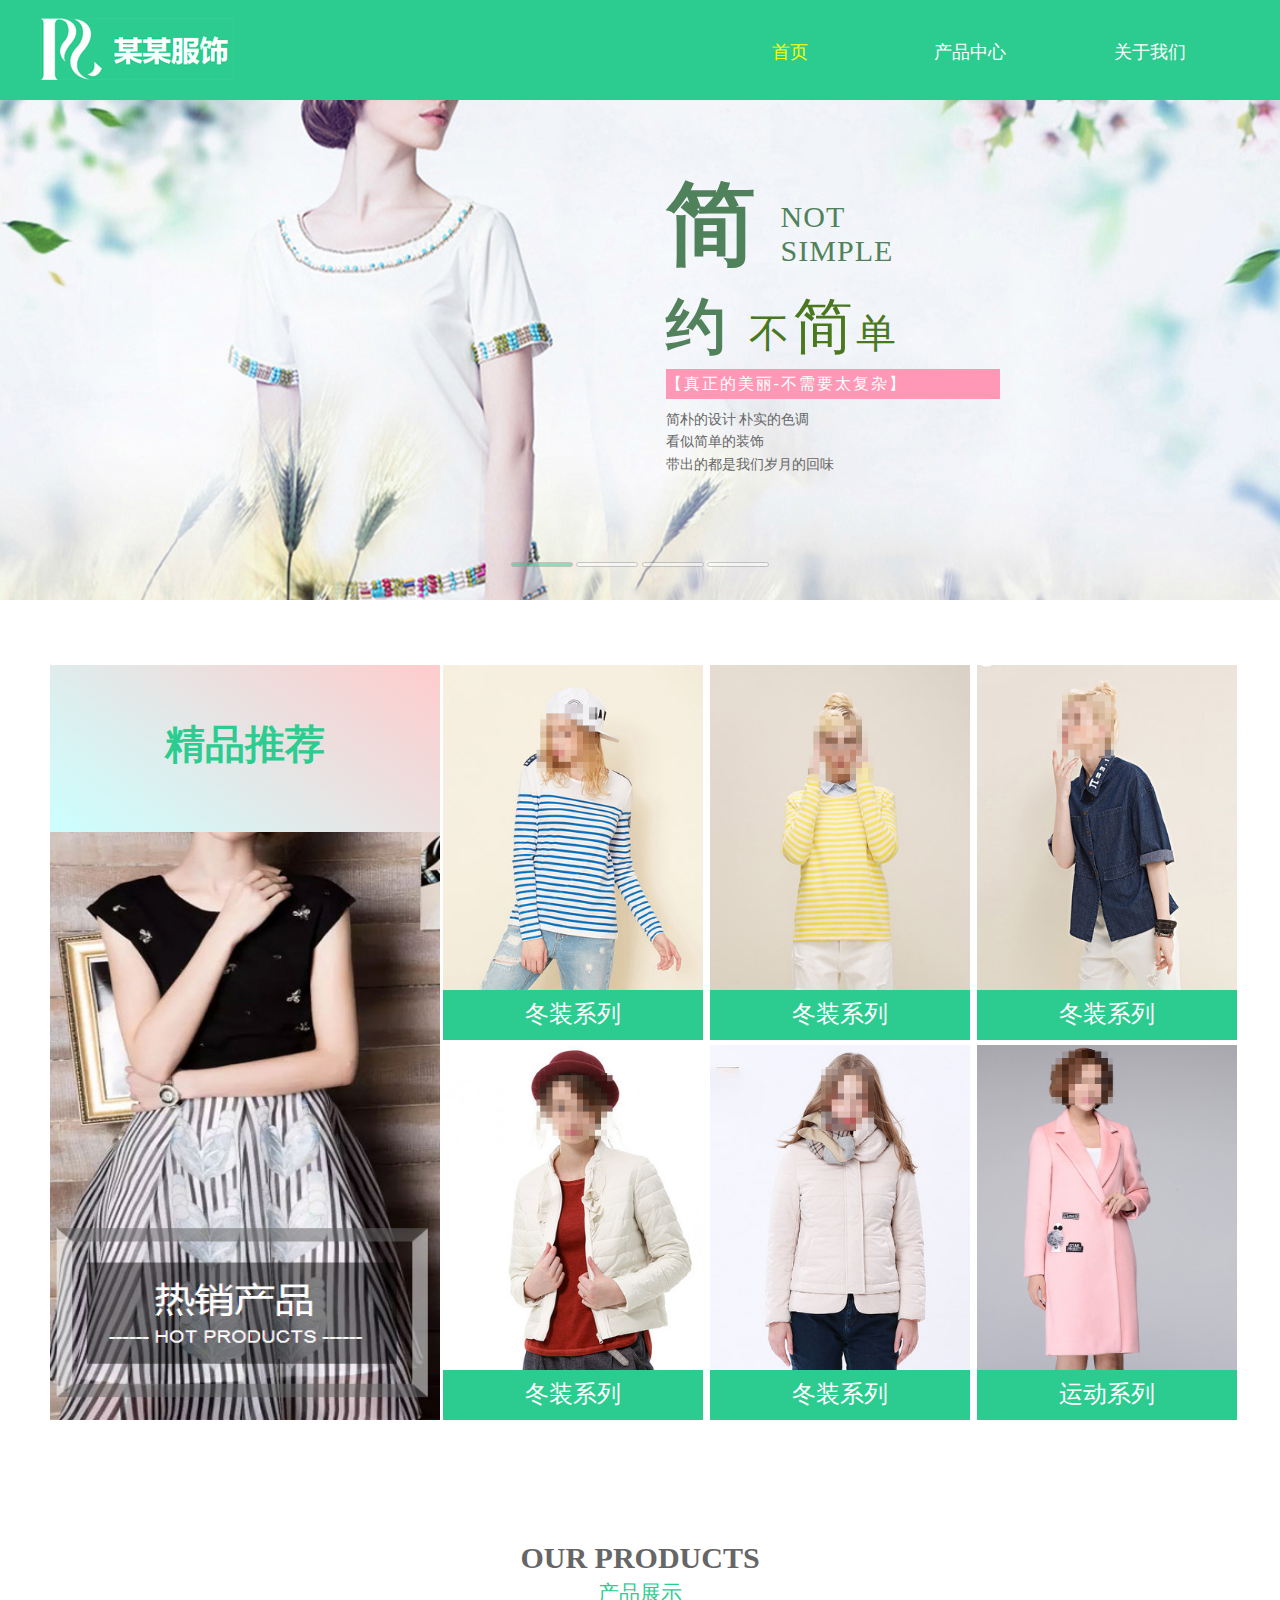
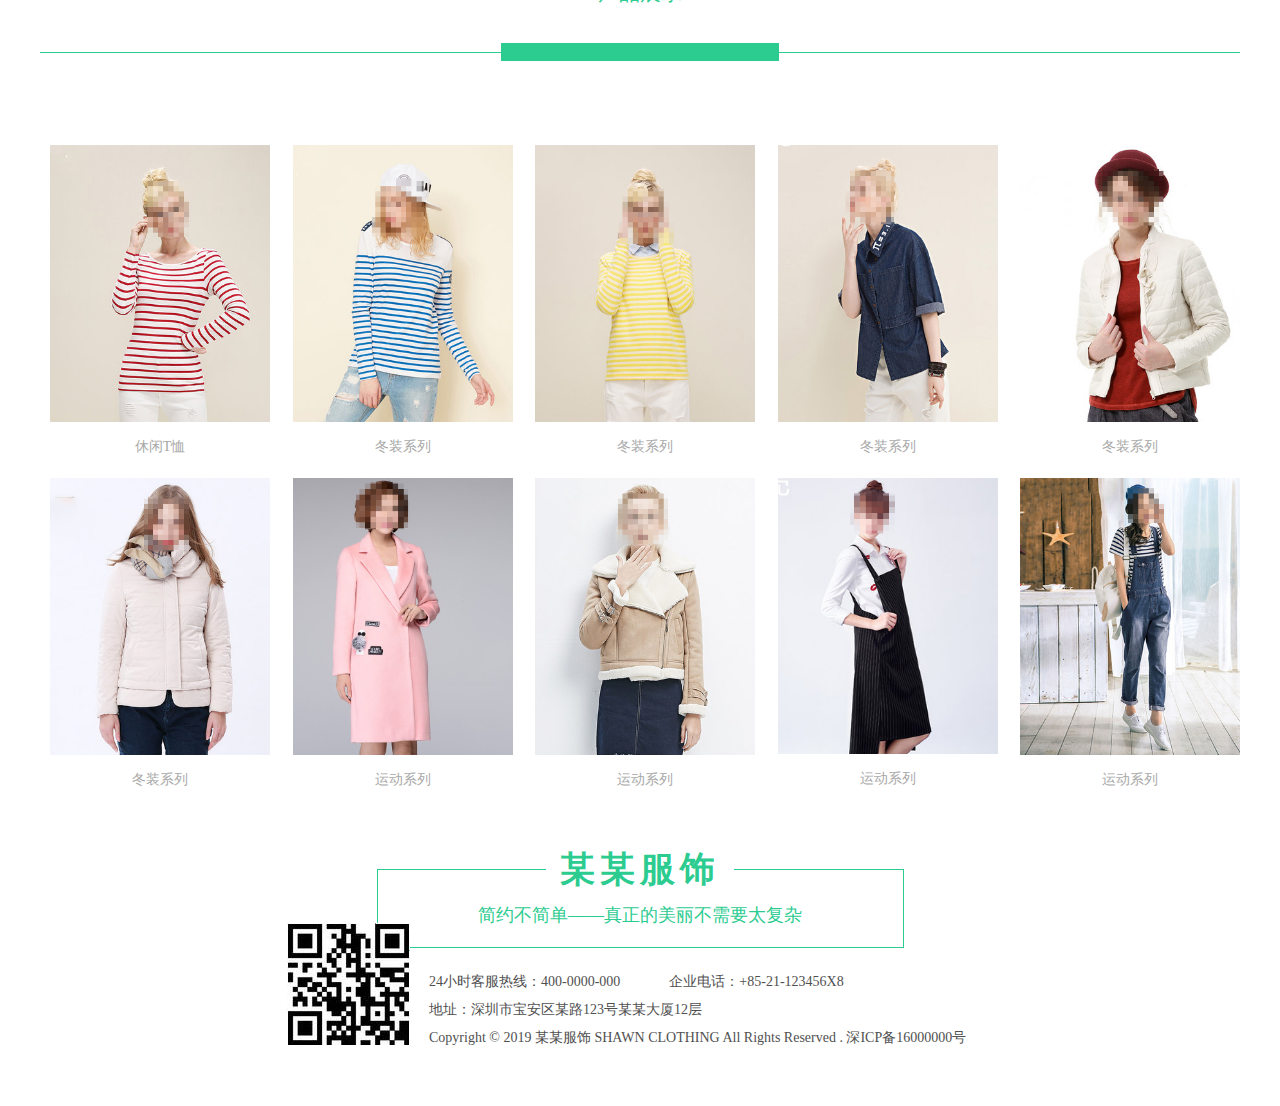
<file: zitao/index.html>
<!DOCTYPE html>
<html>
<head>
  <meta charset="UTF-8">
  <meta name="viewport" content="width=device-width, initial-scale=1.0">
  <meta http-equiv="X-UA-Compatible" content="ie=edge">
  <link rel="icon" href="./src/static/img/logo.ico" type="images/x-ico" />
  <title>服装公司</title>
  <meta name="keywords" content="子韬服饰，服装，某某服饰">
  <meta name="description" content="子韬服饰是个人练习网站，用于学习Linux，服务器，前端等等">
  <link rel="stylesheet" href="./src/static/css/base.css">
  <link rel="stylesheet" href="./src/static/css/index.css">
</head>
<body>
  <!-- 头部导航 -->
  <div class="header">
    <div class="header-wrapper">
      <div class="logo">
        <img src="./src/static/img/logo-index.jpg">
      </div>
      <div class="nav">
        <ul>
          <li><a href="#">首页</a></li>
          <li><a href="./src/page/product.html">产品中心</a></li>
          <li><a href="./src/page/about-us.html">关于我们</a></li>
        </ul>
      </div>
    </div>
  </div>
  <!-- 轮播图 -->
  <div class="carousel">
    <div class="carousel-wrapper">
      <div class="slide slide-04"></div>
      <div class="slide slide-01"></div>
      <div class="slide slide-02"></div>
      <div class="slide slide-03"></div>
      <div class="slide slide-04"></div>
      <div class="slide slide-01"></div>
    </div>
    <div class="direction slide-prev"><</div>
    <div class="direction slide-next">></div>
    <div class="slide-pagination">
      <span class="pagination"></span>
      <span class="pagination"></span>
      <span class="pagination"></span>
      <span class="pagination"></span>
    </div>
    <div class="box-4">
      <div class="item-1">
        <div>
          <P>简</P>
        </div>
        <div>
          <p>NOT</p>
          <p>SIMPLE</p>
        </div>
      </div>
      <div class="item-2">
        <p>
          <span class="span-1">约</span>
          <span class="span-2">不</span>
          <span class="span-3">简</span>
          <span class="span-2">单</span>
        </p>
      </div>
      <div class="item-3">
        <p>【真正的美丽-不需要太复杂】</p>
      </div>
      <div class="item-4">
        <p>简朴的设计  朴实的色调</p>
        <p>看似简单的装饰</p>
        <p>带出的都是我们岁月的回味</p>
      </div>
    </div>
  </div>
  <script src="./src/static/js/index.js"></script>

  <div class="app-wrapper">
     <!-- 精品推荐 -->
      <div class="hot">
        <div class="hot-content">
          <div class="hot-main">
            <div class="hot-view">精品推荐</div>
            <!-- <div class="hot-sales">HOT SALES</div> -->
            <a href=""><img src="./src/static/img/product-hot.jpg"></a>
          </div>
          <div class="hot-other">
            <div class="hot-1">
              <a href=""><img src="./src/static/img/p-02.jpg"></a>
              <div>冬装系列</div>
            </div>
            <div class="hot-2">
              <a href=""><img src="./src/static/img/p-03.jpg"></a>
              <div>冬装系列</div>
            </div>
            <div class="hot-3">
              <a href=""><img src="./src/static/img/p-04.jpg"></a>
              <div>冬装系列</div>
            </div>
            <div class="hot-4">
              <a href=""><img src="./src/static/img/p-05.jpg"></a>
              <div>冬装系列</div>
            </div>
            <div class="hot-5">
              <a href=""><img src="./src/static/img/p-06.jpg"></a>
              <div>冬装系列</div>
            </div>
            <div class="hot-6">
              <a href=""><img src="./src/static/img/p-07.jpg"></a>
              <div>运动系列</div>
            </div>
          </div>
        </div>
      </div>
    <!-- 产品展示 -->
    <div class="product">
      <div class="product-head">
        <p class="product-head-en">OUR PRODUCTS</p>
        <p class="product-head-zn">产品展示</p>
      </div>
      <div class="product-hr">
        <img src="./src/static/img/product-hr.png">
      </div>
      <div class="product-content">
        <div>
          <a href=""><img src="./src/static/img/p-01.jpg"></a>
          <p><a href="">休闲T恤</a></p>
        </div>
        <div>
          <a href=""><img src="./src/static/img/p-02.jpg"></a>
          <p><a href="">冬装系列</a></p>
        </div>
        <div>
          <a href=""><img src="./src/static/img/p-03.jpg"></a>
          <p><a href="">冬装系列</a></p>
        </div>
        <div>
          <a href=""><img src="./src/static/img/p-04.jpg"></a>
          <p><a href="">冬装系列</a></p>
        </div>
        <div>
          <a href=""><img src="./src/static/img/p-05.jpg"></a>
          <p><a href="">冬装系列</a></p>
        </div>
        <div>
          <a href=""><img src="./src/static/img/p-06.jpg"></a>
          <p><a href="">冬装系列</a></p>
        </div>
        <div>
          <a href=""><img src="./src/static/img/p-07.jpg"></a>
          <p><a href="">运动系列</a></p>
        </div>
        <div>
          <a href=""><img src="./src/static/img/p-08.jpg"></a>
          <p><a href="">运动系列</a></p>
        </div>
        <div>
          <a href=""><img src="./src/static/img/p-09.jpg"></a>
          <p><a href="">运动系列</a></p>
        </div>
        <div>
          <a href=""><img src="./src/static/img/p-10.jpg"></a>
          <p><a href="">运动系列</a></p>
        </div>
      </div>
    </div>
  </div>
  <!-- 底部 -->
  <div class="footer">
    <div class="footer-head">
      <fieldset>
        <legend>&nbsp;某某服饰&nbsp;</legend>
        <span>简约不简单——真正的美丽不需要太复杂</span>  
      </fieldset>
    </div>
    <div class="footer-wrapper">
      <div class="footer-qr">
        <img src="./src/static/img/footer-qr.jpg">
      </div>
      <div class="footer-content">
        <p class="p-pc">24小时客服热线：400-0000-000
          &nbsp;&nbsp;&nbsp;&nbsp;&nbsp;&nbsp;&nbsp;&nbsp;&nbsp;&nbsp;&nbsp;&nbsp;
          企业电话：+85-21-123456X8</p>
        <p class="p-m">24小时客服热线：400-0000-000</p>
        <p class="p-m">企业电话：+85-21-123456X8</pclass="p-m">
        <p>地址：深圳市宝安区某路123号某某大厦12层</p>
        <p>Copyright © 2019 某某服饰 SHAWN CLOTHING All Rights Reserved . 深ICP备16000000号</p>
        <!-- <div class="footer-img">
          <div class="icon-qq"></div>
          <div class="icon-wx"></div>
          <div class="icon-wb"></div>
        </div>
        <div></div>
        <div></div> -->
      </div>
    </div>
  </div>
</body>
</html>
</file>
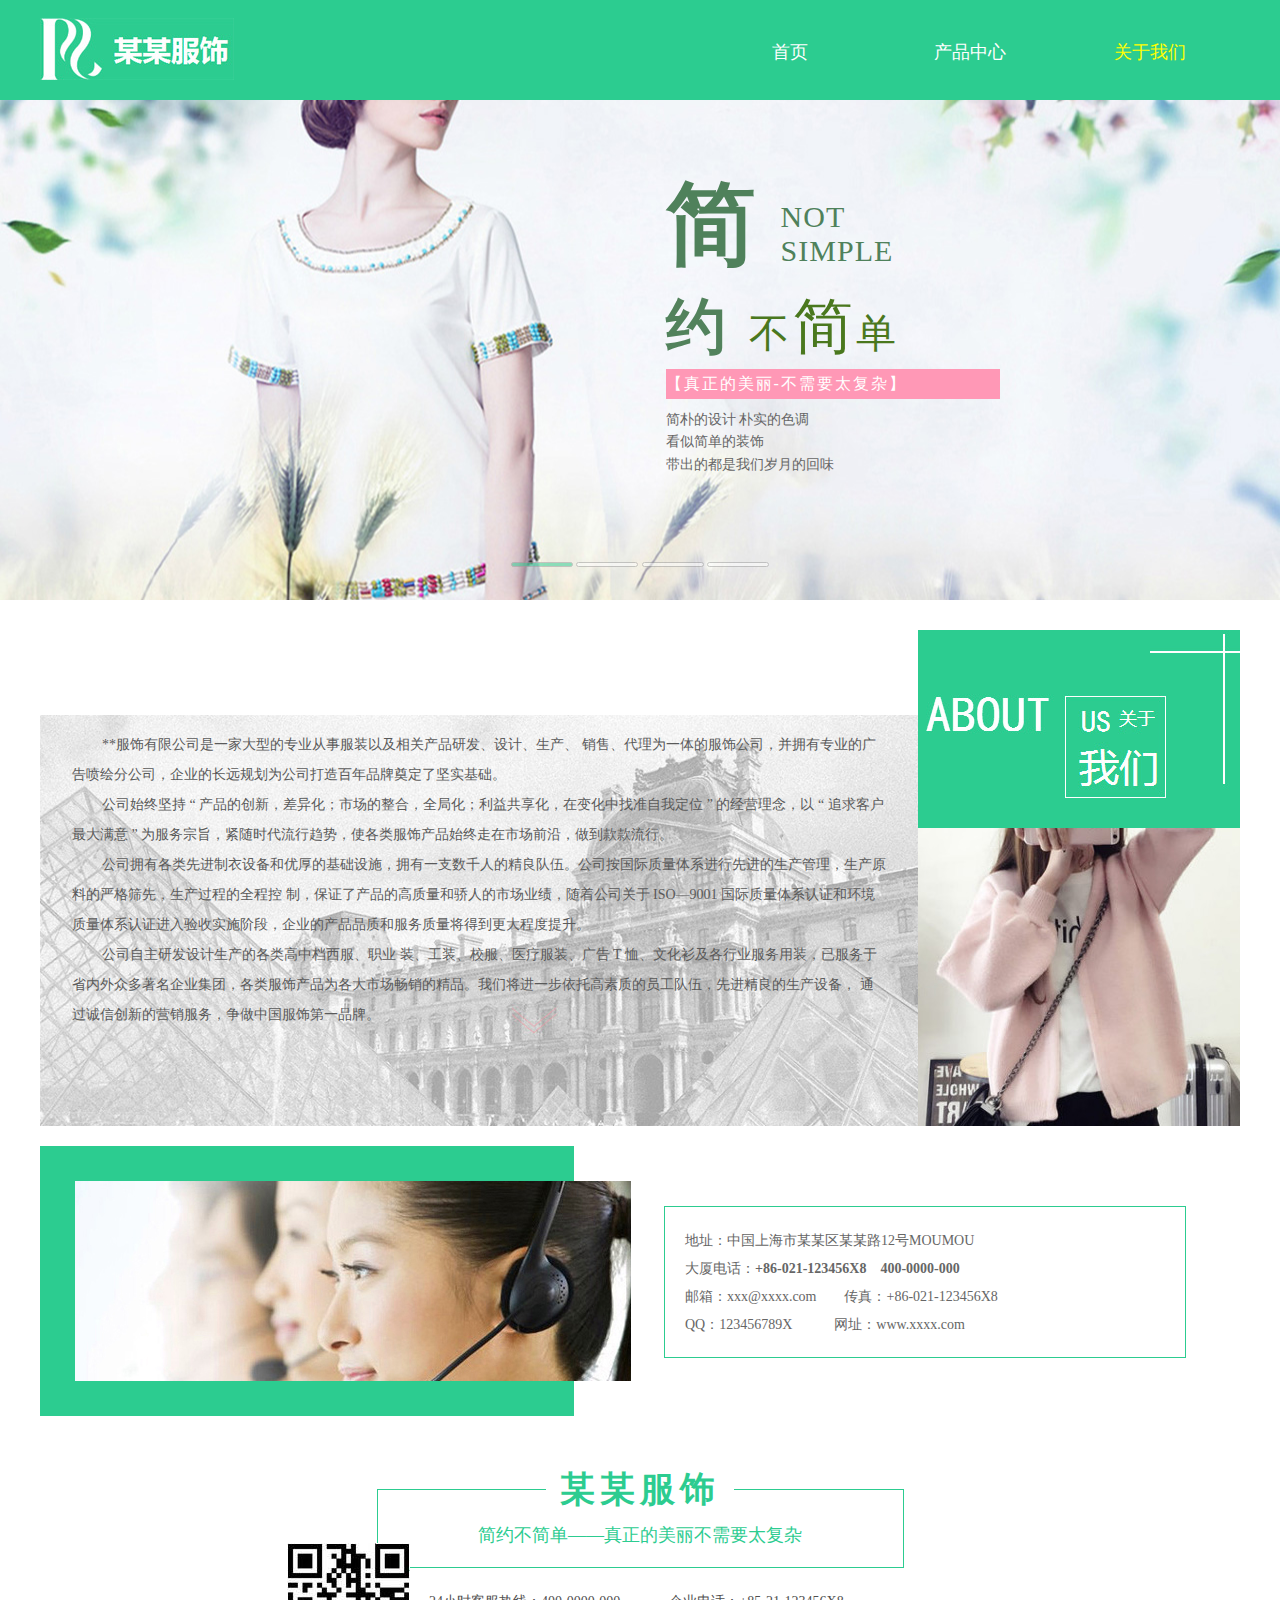
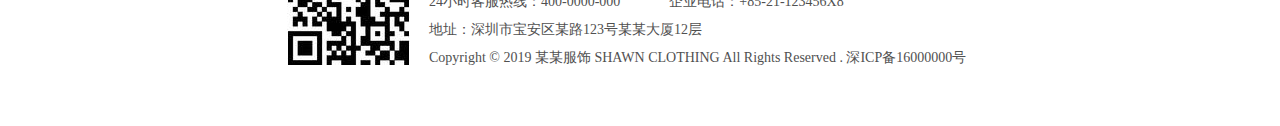
<file: zitao/src/page/about-us.html>
<!DOCTYPE html>
<html>
<head>
  <meta charset="UTF-8">
  <meta name="viewport" content="width=device-width, initial-scale=1.0">
  <meta http-equiv="X-UA-Compatible" content="ie=edge">
  <link rel="icon" href="../static/img/logo.ico" type="images/x-ico" />
  <title>服装公司</title>
  <link rel="stylesheet" href="../static/css/base.css">
  <link rel="stylesheet" href="../static/css/index.css">
  <link rel="stylesheet" href="../static/css/about-us.css">
</head>
<body>
  <!-- 头部导航 -->
  <div class="header">
    <div class="header-wrapper">
      <div class="logo">
          <img src="../static/img/logo-index.jpg">
        </div>
        <div class="nav">
          <ul>
            <li><a href="../../index.html">首页</a></li>
            <li><a href="./product.html">产品中心</a></li>
            <li><a href="#">关于我们</a></li>
          </ul>
        </div>
    </div>
  </div>
  <!-- 轮播图 -->
  <div class="carousel">
    <div class="carousel-wrapper">
      <div class="slide slide-04"></div>
      <div class="slide slide-01"></div>
      <div class="slide slide-02"></div>
      <div class="slide slide-03"></div>
      <div class="slide slide-04"></div>
      <div class="slide slide-01"></div>
    </div>
    <div class="direction slide-prev"><</div>
    <div class="direction slide-next">></div>
    <div class="slide-pagination">
      <span class="pagination"></span>
      <span class="pagination"></span>
      <span class="pagination"></span>
      <span class="pagination"></span>
    </div>
    <div class="box-4">
      <div class="item-1">
        <div>
          <P>简</P>
        </div>
        <div>
          <p>NOT</p>
          <p>SIMPLE</p>
        </div>
      </div>
      <div class="item-2">
        <p>
          <span class="span-1">约</span>
          <span class="span-2">不</span>
          <span class="span-3">简</span>
          <span class="span-2">单</span>
        </p>
      </div>
      <div class="item-3">
        <p>【真正的美丽-不需要太复杂】</p>
      </div>
      <div class="item-4">
        <p>简朴的设计  朴实的色调</p>
        <p>看似简单的装饰</p>
        <p>带出的都是我们岁月的回味</p>
      </div>
    </div>
  </div>
  <script src="../static/js/index.js"></script>

  <div class="app-wrapper">
     <!-- 公司简介 -->
    <div class="profile">
      <div class="profile-content">
        <p>
          **服饰有限公司是一家大型的专业从事服装以及相关产品研发、设计、生产、 销售、代理为一体的服饰公司，并拥有专业的广告喷绘分公司，企业的长远规划为公司打造百年品牌奠定了坚实基础。
        </p>
        <p>
          公司始终坚持 “ 产品的创新，差异化；市场的整合，全局化；利益共享化，在变化中找准自我定位 ” 的经营理念，以 “ 追求客户最大满意 ” 为服务宗旨，紧随时代流行趋势，使各类服饰产品始终走在市场前沿，做到款款流行。
        </p>
        <p>
          公司拥有各类先进制衣设备和优厚的基础设施，拥有一支数千人的精良队伍。公司按国际质量体系进行先进的生产管理，生产原料的严格筛先，生产过程的全程控 制，保证了产品的高质量和骄人的市场业绩，随着公司关于 ISO—9001 国际质量体系认证和环境质量体系认证进入验收实施阶段，企业的产品品质和服务质量将得到更大程度提升。
        </p>
        <p>
          公司自主研发设计生产的各类高中档西服、职业 装、工装、校服、医疗服装、广告 T 恤、文化衫及各行业服务用装，已服务于省内外众多著名企业集团，各类服饰产品为各大市场畅销的精品。我们将进一步依托高素质的员工队伍，先进精良的生产设备， 通过诚信创新的营销服务，争做中国服饰第一品牌。
        </p>
      </div>
      <div class="profile-img">
        <img class="about-us-01" src="../static/img/about-us.jpg">
        <img class="about-us-02" src="../static/img/about-us-2.jpg">
      </div>
    </div>
    <!-- 联系我们 -->
    <div class="contact">
      <div class="contact-img">
        <img src="../static/img/contact.jpg" alt="contact us">
      </div>
      <div class="contact-content">
        <p>地址：中国上海市某某区某某路12号MOUMOU</p>
        <p>大厦电话：<strong>+86-021-123456X8&nbsp;&nbsp;&nbsp;&nbsp;400-0000-000</strong></p>
        <p>邮箱：xxx@xxxx.com&nbsp;&nbsp;&nbsp;&nbsp;&nbsp;&nbsp;&nbsp;&nbsp;传真：+86-021-123456X8</p>
        <p>QQ：123456789X&nbsp;&nbsp;&nbsp;&nbsp;&nbsp;&nbsp;&nbsp;&nbsp;&nbsp;&nbsp;&nbsp;&nbsp;网址：www.xxxx.com</p>
      </div>
    </div>
  </div>
  <!-- 底部 -->
  <div class="footer">
    <div class="footer-head">
      <fieldset>
        <legend>&nbsp;某某服饰&nbsp;</legend>
        <span>简约不简单——真正的美丽不需要太复杂</span>  
      </fieldset>
    </div>
    <div class="footer-wrapper">
      <div class="footer-qr">
        <img src="../static/img/footer-qr.jpg">
      </div>
      <div class="footer-content">
        <p class="p-pc">24小时客服热线：400-0000-000
          &nbsp;&nbsp;&nbsp;&nbsp;&nbsp;&nbsp;&nbsp;&nbsp;&nbsp;&nbsp;&nbsp;&nbsp;
          企业电话：+85-21-123456X8</p>
        <p class="p-m">24小时客服热线：400-0000-000</p>
        <p class="p-m">企业电话：+85-21-123456X8</pclass="p-m">
        <p>地址：深圳市宝安区某路123号某某大厦12层</p>
        <p>Copyright © 2019 某某服饰 SHAWN CLOTHING All Rights Reserved . 深ICP备16000000号</p>
        <!-- <div class="footer-img">
          <div class="icon-qq"></div>
          <div class="icon-wx"></div>
          <div class="icon-wb"></div>
        </div> -->
      </div>
    </div>
  </div>
</body>
</html>
</file>
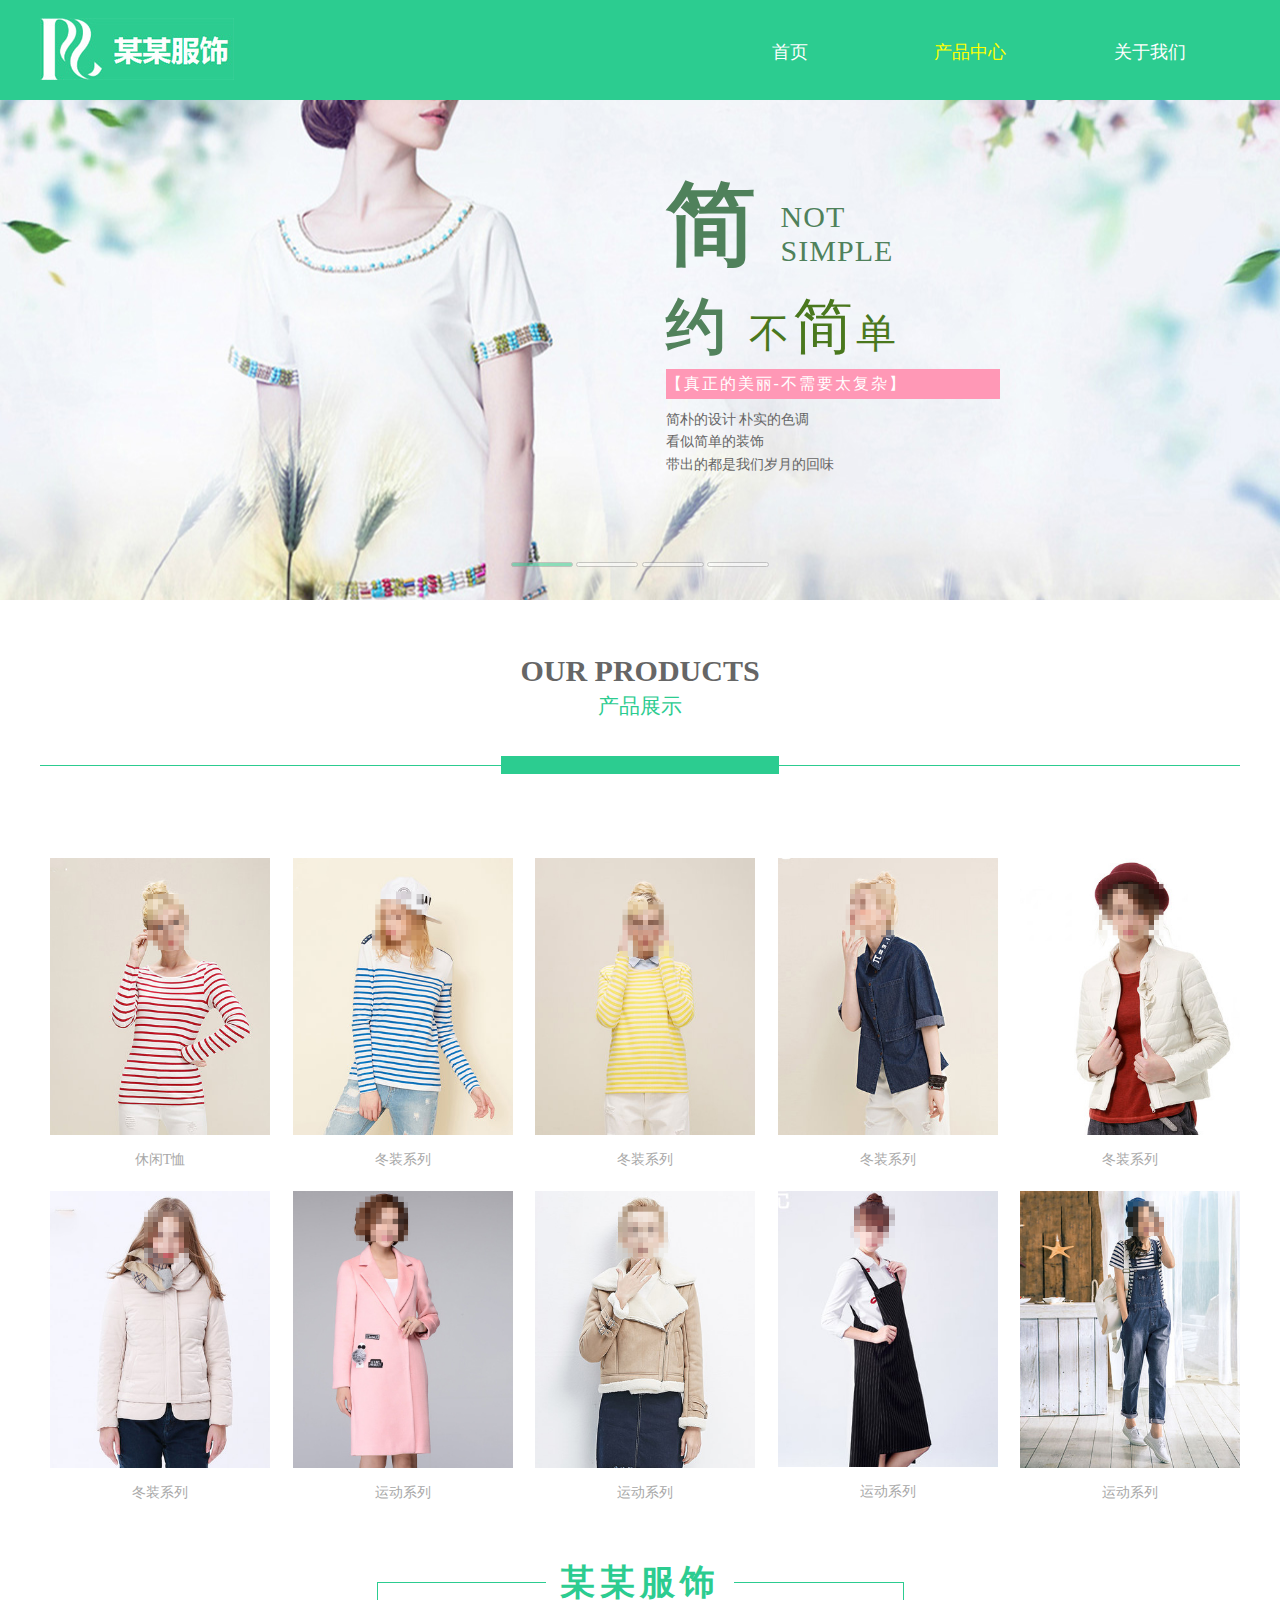
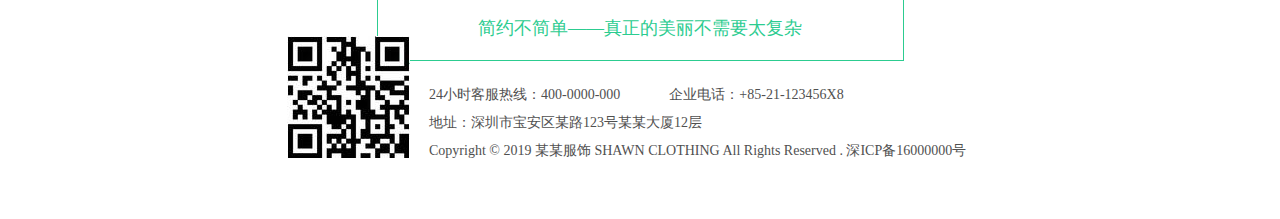
<file: zitao/src/page/product.html>
<!DOCTYPE html>
<html>
<head>
  <meta charset="UTF-8">
  <meta name="viewport" content="width=device-width, initial-scale=1.0">
  <meta http-equiv="X-UA-Compatible" content="ie=edge">
  <link rel="icon" href="../static/img/logo.ico" type="images/x-ico" />
  <title>服装公司</title>
  <link rel="stylesheet" href="../static/css/base.css">
  <link rel="stylesheet" href="../static/css/index.css">
</head>
<body>
  <!-- 头部导航 -->
  <div class="header">
    <div class="header-wrapper">
      <div class="logo">
          <img src="../static/img/logo-index.jpg">
        </div>
        <div class="nav">
          <ul>
            <li><a href="../../index.html">首页</a></li>
            <li><a href="#">产品中心</a></li>
            <li><a href="./about-us.html">关于我们</a></li>
          </ul>
        </div>
    </div>
  </div>
  <!-- 轮播图 -->
  <div class="carousel">
    <div class="carousel-wrapper">
      <div class="slide slide-04"></div>
      <div class="slide slide-01"></div>
      <div class="slide slide-02"></div>
      <div class="slide slide-03"></div>
      <div class="slide slide-04"></div>
      <div class="slide slide-01"></div>
    </div>
    <div class="direction slide-prev"><</div>
    <div class="direction slide-next">></div>
    <div class="slide-pagination">
      <span class="pagination"></span>
      <span class="pagination"></span>
      <span class="pagination"></span>
      <span class="pagination"></span>
    </div>
    <div class="box-4">
      <div class="item-1">
        <div>
          <P>简</P>
        </div>
        <div>
          <p>NOT</p>
          <p>SIMPLE</p>
        </div>
      </div>
      <div class="item-2">
        <p>
          <span class="span-1">约</span>
          <span class="span-2">不</span>
          <span class="span-3">简</span>
          <span class="span-2">单</span>
        </p>
      </div>
      <div class="item-3">
        <p>【真正的美丽-不需要太复杂】</p>
      </div>
      <div class="item-4">
        <p>简朴的设计  朴实的色调</p>
        <p>看似简单的装饰</p>
        <p>带出的都是我们岁月的回味</p>
      </div>
    </div>
  </div>
  <script src="../static/js/index.js"></script>

  <div class="app-wrapper">
     <!-- 公司简介 -->
    <!-- <div class="profile">
      <div class="profile-content">
        <p>
          **服饰有限公司是一家大型的专业从事服装以及相关产品研发、设计、生产、 销售、代理为一体的服饰公司，并拥有专业的广告喷绘分公司，企业的长远规划为公司打造百年品牌奠定了坚实基础。
        </p>
        <p>
          公司始终坚持 “ 产品的创新，差异化；市场的整合，全局化；利益共享化，在变化中找准自我定位 ” 的经营理念，以 “ 追求客户最大满意 ” 为服务宗旨，紧随时代流行趋势，使各类服饰产品始终走在市场前沿，做到款款流行。
        </p>
        <p>
          公司拥有各类先进制衣设备和优厚的基础设施，拥有一支数千人的精良队伍。公司按国际质量体系进行先进的生产管理，生产原料的严格筛先，生产过程的全程控 制，保证了产品的高质量和骄人的市场业绩，随着公司关于 ISO—9001 国际质量体系认证和环境质量体系认证进入验收实施阶段，企业的产品品质和服务质量将得到更大程度提升。
        </p>
        <p>
          公司自主研发设计生产的各类高中档西服、职业 装、工装、校服、医疗服装、广告 T 恤、文化衫及各行业服务用装，已服务于省内外众多著名企业集团，各类服饰产品为各大市场畅销的精品。我们将进一步依托高素质的员工队伍，先进精良的生产设备， 通过诚信创新的营销服务，争做中国服饰第一品牌。
        </p>
      </div>
      <div class="profile-img">
        <img class="about-us-01" src="../static/img/about-us.jpg">
        <img class="about-us-02" src="../static/img/about-us-2.jpg">
      </div>
    </div> -->
    <!-- 产品展示 -->
    <div class="product">
      <div class="product-head">
        <p class="product-head-en">OUR PRODUCTS</p>
        <p class="product-head-zn">产品展示</p>
      </div>
      <div class="product-hr">
        <img src="../static/img/product-hr.png">
      </div>
      <div class="product-content">
        <div>
          <a href=""><img src="../static/img/p-01.jpg"></a>
          <p><a href="">休闲T恤</a></p>
        </div>
        <div>
          <a href=""><img src="../static/img/p-02.jpg"></a>
          <p><a href="">冬装系列</a></p>
        </div>
        <div>
          <a href=""><img src="../static/img/p-03.jpg"></a>
          <p><a href="">冬装系列</a></p>
        </div>
        <div>
          <a href=""><img src="../static/img/p-04.jpg"></a>
          <p><a href="">冬装系列</a></p>
        </div>
        <div>
          <a href=""><img src="../static/img/p-05.jpg"></a>
          <p><a href="">冬装系列</a></p>
        </div>
        <div>
          <a href=""><img src="../static/img/p-06.jpg"></a>
          <p><a href="">冬装系列</a></p>
        </div>
        <div>
          <a href=""><img src="../static/img/p-07.jpg"></a>
          <p><a href="">运动系列</a></p>
        </div>
        <div>
          <a href=""><img src="../static/img/p-08.jpg"></a>
          <p><a href="">运动系列</a></p>
        </div>
        <div>
          <a href=""><img src="../static/img/p-09.jpg"></a>
          <p><a href="">运动系列</a></p>
        </div>
        <div>
          <a href=""><img src="../static/img/p-10.jpg"></a>
          <p><a href="">运动系列</a></p>
        </div>
      </div>
    </div>
  </div>
  <!-- 底部 -->
  <div class="footer">
    <div class="footer-head">
      <fieldset>
        <legend>&nbsp;某某服饰&nbsp;</legend>
        <span>简约不简单——真正的美丽不需要太复杂</span>  
      </fieldset>
    </div>
    <div class="footer-wrapper">
      <div class="footer-qr">
        <img src="../static/img/footer-qr.jpg">
      </div>
      <div class="footer-content">
        <p class="p-pc">24小时客服热线：400-0000-000
          &nbsp;&nbsp;&nbsp;&nbsp;&nbsp;&nbsp;&nbsp;&nbsp;&nbsp;&nbsp;&nbsp;&nbsp;
          企业电话：+85-21-123456X8</p>
        <p class="p-m">24小时客服热线：400-0000-000</p>
        <p class="p-m">企业电话：+85-21-123456X8</pclass="p-m">
        <p>地址：深圳市宝安区某路123号某某大厦12层</p>
        <p>Copyright © 2019 某某服饰 SHAWN CLOTHING All Rights Reserved . 深ICP备16000000号</p>
        <!-- <div class="footer-img">
          <div class="icon-qq"></div>
          <div class="icon-wx"></div>
          <div class="icon-wb"></div>
        </div> -->
      </div>
    </div>
  </div>
</body>
</html>
</file>
<file: zitao/src/static/css/base.css>
* {
  margin: 0;
  padding: 0;
  font-size: 14px;
  font-family: "微软雅黑";
}
ul,
li {
  list-style: none;
}

a {
  text-decoration: none;
}
</file>
<file: zitao/src/static/css/index.css>
:root {
  --show-direction:none;
 }

/* 头部 */
.header {
  height: 100px;
  background-color: #2ccc90;
}

.logo img {
  margin-top: 18px;
}

.header-wrapper {
  display: flex;
  margin: 0 auto;
  width: 1200px;
  height: 100%;
  justify-content: space-between;
  background-color: #2ccc90;
}

.nav ul {
  display: flex;
  height: 100%;
}
.nav li {
  display: block;
  margin: 25px 0px;
  width: 180px;
  height: 50px;
  line-height: 3;
  text-align: center;
  color: white;
}

.nav li a {
  display: block;
  width: 100%;
  height: 100%;
  color: white;
  font-size: 18px;
  text-decoration: none;
}


.nav li a:hover {
  color: #ffff00;
}

.nav [href="#"] {
  color: #ffff00;
}

@media only screen and (max-width: 415px) {
  .header {
    height: auto;
  }
  .header-wrapper {
    display: block;
    width: 100%;
    height: auto;
  }

  .nav {
    width: 100%;
    height: auto;
    border-top: 1px solid #98e817;
  }

  .nav li {
    margin: 0;
  }
}

/* 轮播图 */
.carousel {
  width: 100%;
  height: 500px;
  z-index: 1;
  overflow-x: hidden;
}

.carousel:hover {
  --show-direction: block;
}

.carousel-wrapper {
  display: flex;
  position: relative;
  width: 600%;
  height: 100%;
  z-index: 10;
  transition: 1s;
}

.slide {
  width: 100%;
  height: auto;
  background-position: center;
  z-index: 100;
}

.slide-01 {
  background-image: url(../img/focus-01.jpg);
}

.slide-02 {
  background-image: url(../img/focus-02.jpg);
}

.slide-03 {
  background-image: url(../img/focus-03.jpg);
}

.slide-04 {
  background-image: url(../img/focus-04.jpg);
}

.direction {
  display: var(--show-direction, block);
  position: absolute;
  top: 300px;
  width: 80px;
  height: 80px;
  z-index: 100;
  background-color: #aaa;
  border-radius: 8px;
  text-align: center;
  font-family: cursive;
  font-size: 70px;
  color: #fff;
  opacity: .5;
  cursor: pointer;
  user-select: none;
  transition: .3s;
}

.direction:hover {
  opacity: 1;
  transform: scale(1.1);
}

.slide-prev {
  left: 50px;
}

.slide-next {
  right: 50px;
}

.slide-pagination {
  position: absolute;
  top: 555px;
  width: 100%;
  z-index: 100;
  text-align: center;
  cursor: default;
}

.pagination {
  display: inline-block;
  width: 60px;
  height: 3px;
  border: 1px solid #999;
  border-radius: 5px;
  background-color: #fff;
  opacity: .5;
  cursor: pointer;
}

.pagination:hover {
  background-color: #2ccc90;
  opacity: 1;
}

.box-4 {
  position: absolute;
  top: 200px;
  left: 52%;
  z-index: 1000;
  width: 334px;
  height: 300px;
  background-color: transparent;
  transition: .5s;
}

.item-1 {
  display: flex;
  height: 85px;
}

.item-1 p {
  color: #4F815B;
  letter-spacing: 1px;
  font-size: 30px;
}

.item-1 div:first-child p {
  line-height: 50px;
  letter-spacing: 25px;
  font-size: 90px;
  font-weight: 600;
}

.item-2 .span-1 {
  margin-right: 20px;
  color: #52825C;
  font-family: 微软雅黑;
  font-weight: 600;
  font-size: 60px;
  line-height: 84px;
  white-space: normal;
}

.item-2 .span-2 {
  color: #4A781E;
  font-family: 方正姚体;
  font-size: 40px;
  line-height: 56px;
  white-space: normal;
}

.item-2 .span-3 {
  margin: 0px;
  padding: 0px;
  line-height: 84px;
  color: #4A781E;
  font-family: 方正姚体;
  white-space: normal;
  font-size: 60px;
}

.item-3 p {
  background-color: #ff98b6;
  color: #fff;
  font-size: 16px;
  line-height: 30px;
  letter-spacing: 2px;
}

.item-4 {
  margin-top: 10px;
}

.item-4 p {
  line-height: 22.4px;
  color: #666666;
  font-family: 'Microsoft YaHei';
  font-size: 14px;
}

@media only screen and (max-width: 415px) {
  .carousel {
    display: none;
  }
}


/* app */
.app-wrapper {
  margin: 0 auto;
  width: 1200px;
}

.hot {
  width: 100%;
  height: 822px;
}

@media only screen and (max-width: 415px) {
  .app-wrapper {
    width: 100%;
  }
  .hot {
    height: auto;
  }
}

/* 精品推荐 */
.hot-content {
  margin-top: 65px;
  padding-left: 10px;
  display: flex;
}

.hot-other {
  display: flex;
  flex-wrap: wrap;
  justify-content: space-around;
}

.hot-1 div,
.hot-2 div,
.hot-3 div,
.hot-4 div,
.hot-5 div,
.hot-6 div {
  width: 100%;
  height: 50px;
  background-color: #2ccc90;
  line-height: 2;
  white-space: normal;
  text-align: center;
  color: #FFFFFF;
  font-family: 'Microsoft YaHei';
  font-size: 24px;
  
}
.hot-view {
  width: 100%;
  height: 167px;
  background: linear-gradient(35deg, #CCFFFF, #FFCCCC);
  font-size: 40px;
  line-height: 4;
  text-align: center;
  color: #2ccc90;
  font-weight: 600;
}

/* .hot-sales {
  width: 100%;
  height: 100px;
  background-color: #2ccc90;
  line-height: 4;
  white-space: normal;
  text-align: center;
  color: #FFFFFF;
  font-family: 'Microsoft YaHei';
  font-size: 24px;
} */

.hot-main {
  width: auto;
  height: auto;
  /* grid-row:  1 / 4; */
}

.hot-1,
.hot-2,
.hot-3,
.hot-4,
.hot-5,
.hot-6 {
  width: 260px;
  height: 375px;
  margin-bottom: 5px;
}

.hot-content img {
  margin-bottom: -4px;
  width: 260px;
  height: 325px;
}

.hot-main img {
  width: 390px;
  height: 588px;
}

@media only screen and (max-width:400px) {
  .hot-content {
    display: block;
    margin-top: 0;
    padding-left: 0;
  }
  .hot-view {
    height: auto;
    line-height: 2;
  }
  
  .hot-1,
  .hot-2,
  .hot-3,
  .hot-4,
  .hot-5,
  .hot-6 {
    width: 49%;
    height: auto;
  }

  .hot-content img {
    margin-bottom: -4px;
    width: 100%;
    height: auto;
  }

  .hot-other {
    margin-top: 5px;
  }

}

/* 产品展示 */
.product {
  margin-top: 50px;
  width: 100%;
}

.product-head-en {
  line-height: 42px;
  text-align: center;
  color: #666666;
  font-family: 'Microsoft YaHei';
  font-size: 30px;
  font-weight: 600;
  
}

.product-head-zn {
  line-height: 29px;
  text-align: center;
  color: #2CCC90;
  font-family: 'Microsoft YaHei';
  font-size: 21px;
  
  white-space: normal;
}

.product-hr {
  margin: 35px 0;
}

.product-hr img {
  width: 100%;
}

.product-content {
  margin-top: 65px;
  padding-left: 10px;
  /* display: grid;
  grid-template-columns: 1fr 1fr 1fr 1fr 1fr;
  grid-gap: 10px;
  grid-row-gap: 20px; */
  display: flex;
  flex-wrap: wrap;
  justify-content: space-between;
}

.product-content div {
  width: 220px;
  height: 318px;
  margin-top: 15px;
}

.product-content div img {
  width: 100%;
  height: auto;
}

.product-content p {
  line-height: 3;
  text-align: center;
  font-size: 12px;
}

.product-content p a {
  color: #a8a8a8;
}
.product-content p a:hover {
  color: #000000;
}

@media only screen and (max-width: 415px) {
  .product-hr {
    margin: 15px 0;
  }

  .product-content {
    margin-top: 20px;
    padding: 2px;
  }

  .product-content div {
    width: 49%;
    height: auto;
    margin-top: 15px;
  }
  
  .product-content div img {
    width: 100%;
    height: auto;
  }
}


/* 底部 */
.footer {
  margin: 50px auto 0;
  width: 1200px;
  height: 260px;
}

fieldset {
  margin: 0 auto;
  width: 525px;
  height: 100px;
  border: 1px solid #2ccc90;
  text-align: center;
  color: #2ccc90;
}

legend {
  letter-spacing: 5px;
  font-size: 35px;
  font-weight: 600;
}

fieldset span {
  font-size: 18px;
  line-height: 45px;
}

.footer-wrapper {
  display: flex;
  margin: 0 auto;
  width: 996px;
  height: 150px;
}

.footer-qr {
  width: 122px;
  height: 122px;
  margin: -25px 0 0 145px;
}

.footer-content {
  margin: 20px 0 0 20px;
  font: 12px Verdana, Arial, Helvetica, sans-serif;
  color: #505050;
}

.footer-content p {
  line-height: 2;
}

.p-pc {
  display: block;
}
.p-m {
  display: none;
}

.footer-img {
  margin: 10px auto;
  width: 350px;
  height: 31px;
}

.footer-img div {
  margin: 0 15px;
  width: 31px;
  height: 31px;
  background-image: url(../img/footer-icon.jpg);
  cursor: pointer;
}

.footer-img {
  display: flex;
}

.icon-qq {
  background-position: 35px -2px;
}

.icon-wx {
  background-position:-2px -53px;
}

.icon-wb {
  background-position: 35px 34px;
}

@media only screen and (max-width: 415px) {
  .footer {
    margin: 20px auto 0;
    width: 100%;
  }

  fieldset {
    width: auto;
  }

  .footer-wrapper {
    display: block;
    width: 100%;
    height: auto;
  }

  .footer-qr {
    width: 122px;
    height: 122px;
    margin: 5px auto;
  }

  .footer-content {
    margin: 0;
    text-align: center;
  }

  .p-pc {
    display: none;
  }
  .p-m {
    display: block;
  }

}
</file>
<file: zitao/src/static/css/about-us.css>
/* 公司简介 */
.profile {
  display: flex;
  margin-top: 30px;
  width: 100%;
  height: 496px;
}

.profile-content {
  margin-top: 85px;
  width: 814px;
  height: 381px;
  padding: 15px 32px;
  background-image: url(../img/profile-bg.jpg);
}

.profile-content p {
  line-height: 30px;
  white-space: normal;
  font-family: 'Microsoft YaHei';
  color: #5A5A5A;;
  text-indent: 30px;
}

.profile-img {
  width: 322px;
}

.profile-img img {
  margin-bottom: -4px;
}

@media only screen and (max-width: 415px) {
  .profile {
    display: block;
    margin-top: 0;
    height: auto;
  }

  .profile-content {
    margin-top: 0;
    width: 100%;
    height: auto;
    padding: 0;
  }

  .profile-img {
    display: none;
  }
}

/* 联系我们 */
.contact {
  display: flex;
  margin: 20px auto;
}

.contact-img {
  width: 534px;
  height: 270px;
  background-color: #2ccc90;
}

.contact-img img {
  position: relative;
  top: 35px;
  left: 35px;
}

.contact-content {
  margin: 60px 0px 0 90px;
  padding: 20px;
  width: 480px;
  height: 110px;
  border: 1px solid #2ccc90;
  
}

.contact-content p {
  color: #666666;
  line-height: 2;
}

@media only screen and (max-width: 415px) {
  .contact {
    display: block;
    margin: 0 auto;
  }

  .contact-img {
    width: 85%;
    height: auto;
    background-color: #2ccc90;
    padding: 5vw;
  }

  .contact-img img {
    position: relative;
    width: 95vw;
    top: 0;
    left: 0;
  }

  .contact-content {
    margin: 1px 0;
    width: auto;
    padding: 10px;
  }
}
</file>
